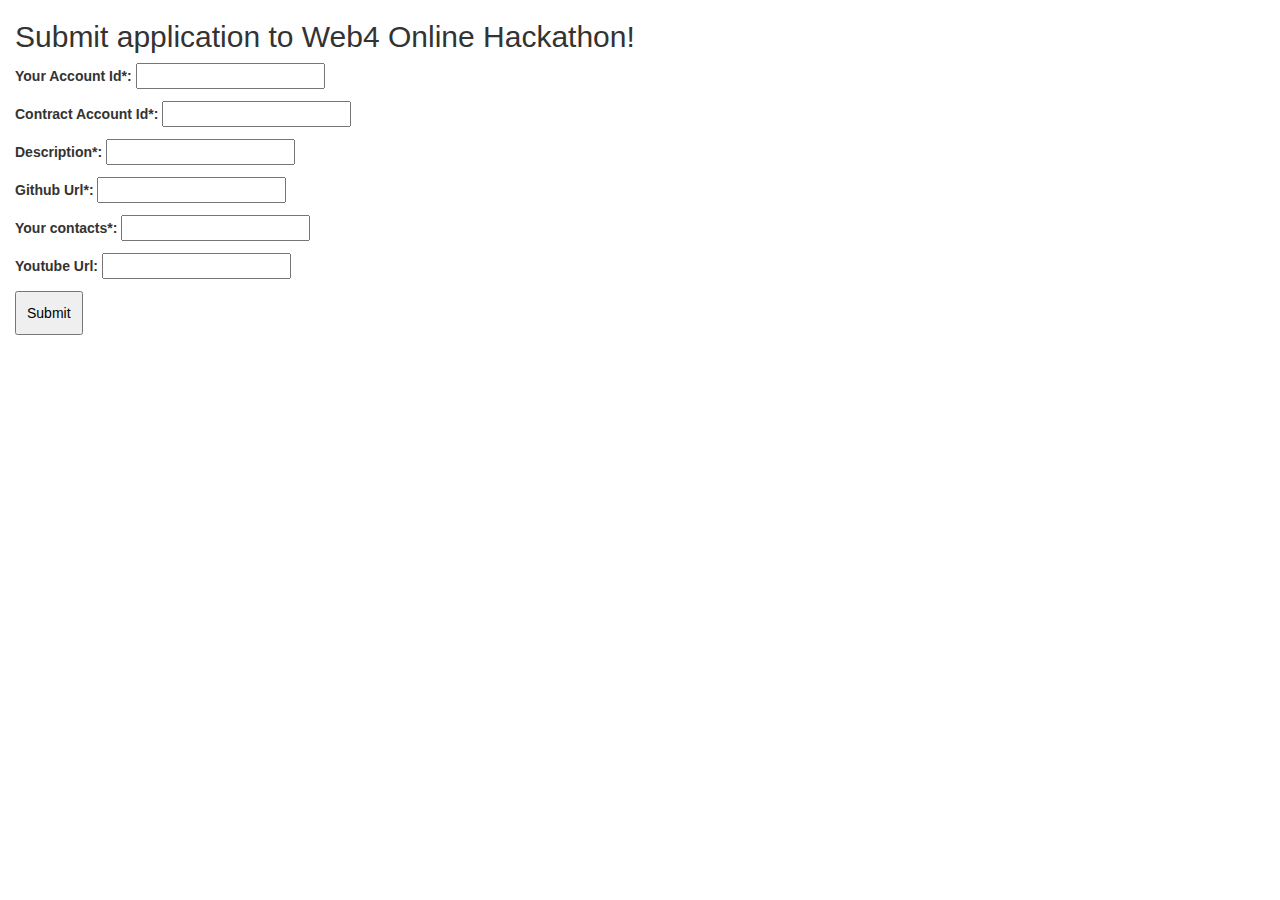
<file: res/register.html>
<!DOCTYPE html>
<html lang="en">

<head>
    <meta charset="UTF-8">
    <meta http-equiv="X-UA-Compatible" content="IE=edge">
    <meta name="viewport" content="width=device-width, initial-scale=1.0">
    <title>NEAR Web4 Online Hackathon</title>

    <meta name="og:title" content="NEAR Web4 Online Hackathon"/>
    <meta name="og:description" content="NEAR Web4 Online Hackathon"/>
    <meta name="viewport" content="width=device-width, initial-scale=1">

    <link href="https://fonts.googleapis.com/css?family=Outfit:100,200,300,regular,500,600,700,800,900"
          rel="stylesheet"/>

    <link rel="stylesheet" href="https://cdn.jsdelivr.net/npm/bootstrap@3.4.1/dist/css/bootstrap.min.css"
          integrity="sha384-HSMxcRTRxnN+Bdg0JdbxYKrThecOKuH5zCYotlSAcp1+c8xmyTe9GYg1l9a69psu" crossorigin="anonymous">

    <style>
        %STYLESHEET%
    </style>

    <script>
        window.addEventListener("load", function () {
            const form = document.getElementById("register");

            form.addEventListener("submit", function (event) {
                event.preventDefault();

                fetch("https://rest.nearapi.org/sign_url", {
                    method: "POST",
                    headers: {'Content-Type': 'application/json'},
                    body: JSON.stringify({
                        account_id: document.getElementById("account_id").value,
                        method: "register",
                        params: {
                            application:
                                {
                                    description: document.getElementById("description").value,
                                    github_url: document.getElementById("github_url").value,
                                    contact_data: document.getElementById("contact_data").value,
                                    contract_id: document.getElementById("contract_id").value,
                                    youtube_url: document.getElementById("youtube_url").value,
                                }
                        },
                        deposit: 0,
                        gas: "20000000000000",
                        receiver_id: "%CONTRACT_ID%",
                        meta: "",
                        callback_url: "https://%CONTRACT_ID%.page",
                        network: "%NETWORK%"
                    })
                })
                    .then(resp => resp.text())
                    .then(url => {
                        console.log("Redirecting to: ", url);
                        window.location.replace(url);
                    });
            });
        });
    </script>
</head>

<body>

<div class="container-fluid">
    <div class="data">
        <h2>Submit application to Web4 Online Hackathon!</h2>

        <div style="text-align: initial">
            <form id="register">
                <p>
                    <label for="account_id">Your Account Id*:</label>
                    <input type="text" value="" id="account_id">
                </p>

                <p>
                    <label for="contract_id">Contract Account Id*:</label>
                    <input type="text" value="" id="contract_id">
                </p>

                <p>
                    <label for="description">Description*:</label>
                    <input type="text" value="" id="description">
                </p>

                <p>
                    <label for="github_url">Github Url*:</label>
                    <input type="text" value="" id="github_url">
                </p>

                <p>
                    <label for="contact_data">Your contacts*:</label>
                    <input type="text" value="" id="contact_data">
                </p>

                <p>
                    <label for="youtube_url">Youtube Url:</label>
                    <input type="text" value="" id="youtube_url">
                </p>

                <input type="submit" style="padding:10px; color:black">
            </form>
        </div>
    </div>
</div>
</body>
</html>
</file>
